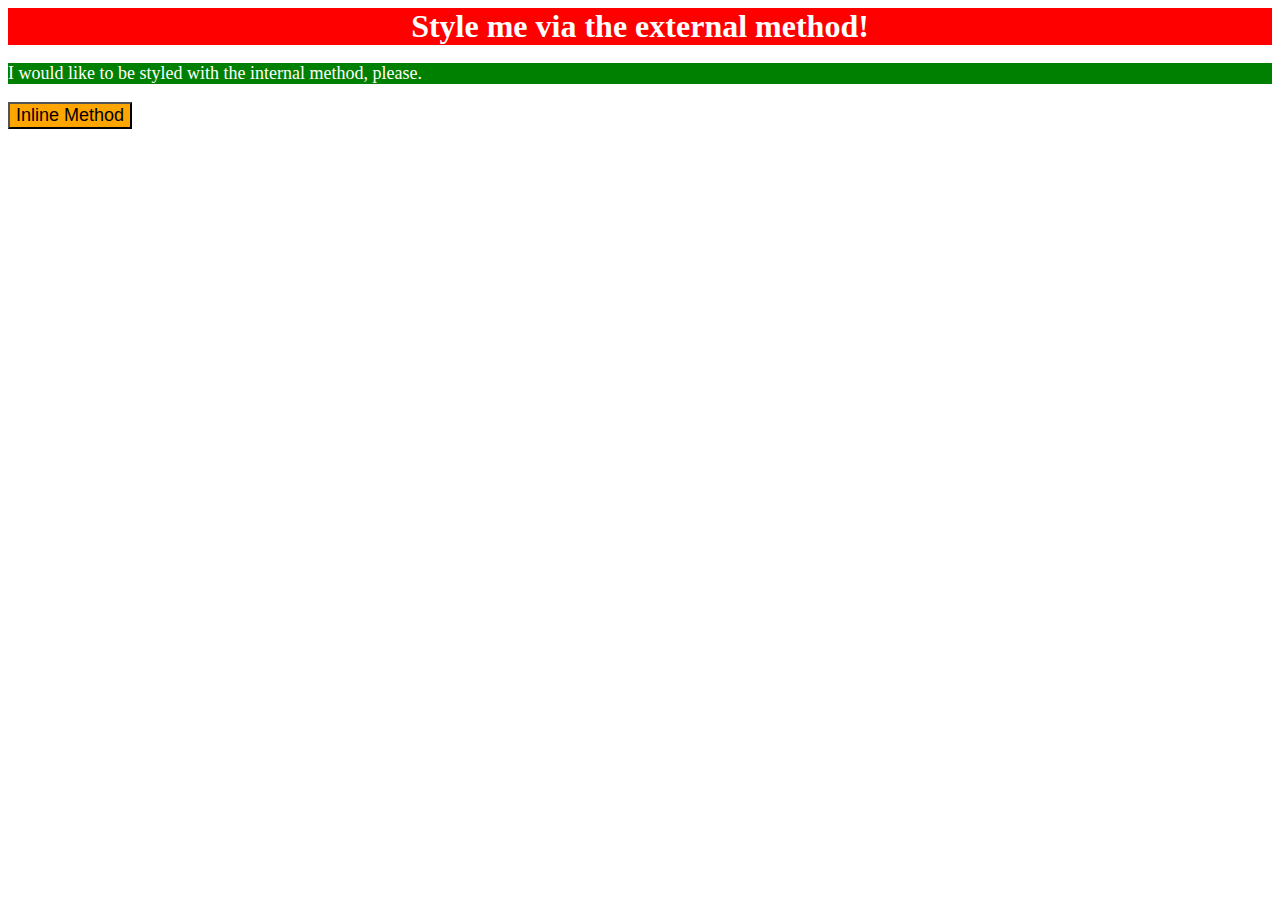
<file: foundations/01-css-methods/index.html>
<!DOCTYPE html>
<html lang="en">
  <head>
    <meta charset="UTF-8">
    <meta http-equiv="X-UA-Compatible" content="IE=edge">
    <meta name="viewport" content="width=device-width, initial-scale=1.0">
    <title>Methods for Adding CSS</title>

    <!-- External Method -->
    <link rel="stylesheet" href="style.css">

    <!-- Internal Method -->
    <style>
      p {
        color: white;
        background-color: green;
        font-size: 18px;
      }
    </style>

  </head>
  <body>

    <div>Style me via the external method!</div>
    <p>I would like to be styled with the internal method, please.</p>
    
    <!-- Inline Method -->
    <button style="background-color: orange; font-size: 18px;">Inline Method</button>
    
  </body>
</html>
</file>
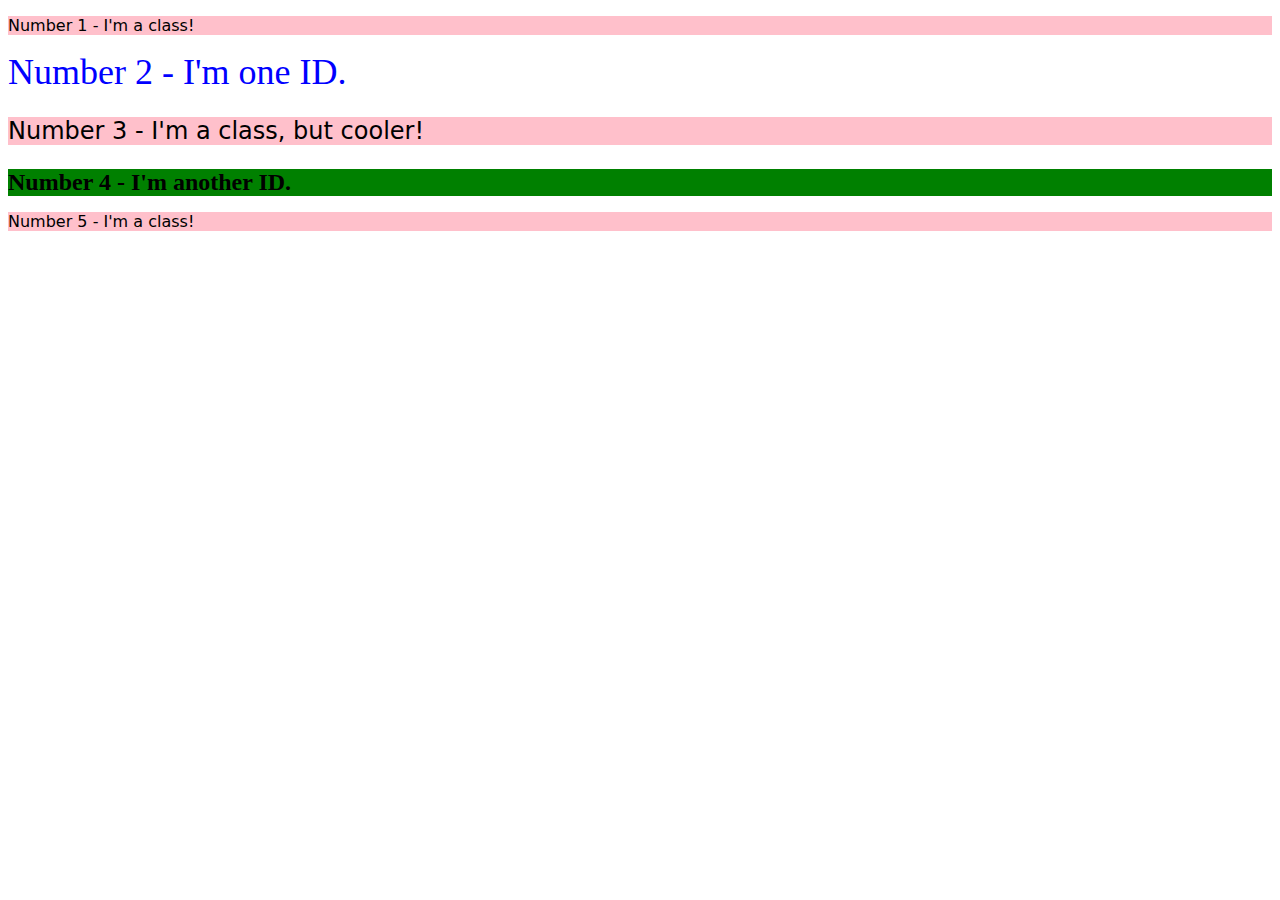
<file: foundations/02-class-id-selectors/index.html>
<!DOCTYPE html>
<html lang="en">
  <head>
    <meta charset="UTF-8">
    <meta http-equiv="X-UA-Compatible" content="IE=edge">
    <meta name="viewport" content="width=device-width, initial-scale=1.0">
    <title>Class and ID Selectors</title>
    <link rel="stylesheet" href="style.css">
  </head>
  <body>
    <p class="odd">Number 1 - I'm a class!</p>
    <div id="two">Number 2 - I'm one ID.</div>
    <p class="odd adjust-font-size">Number 3 - I'm a class, but cooler!</p>
    <div id="four" class="adjust-font-size">Number 4 - I'm another ID.</div>
    <p class="odd">Number 5 - I'm a class!</p>
  </body>
</html>
</file>
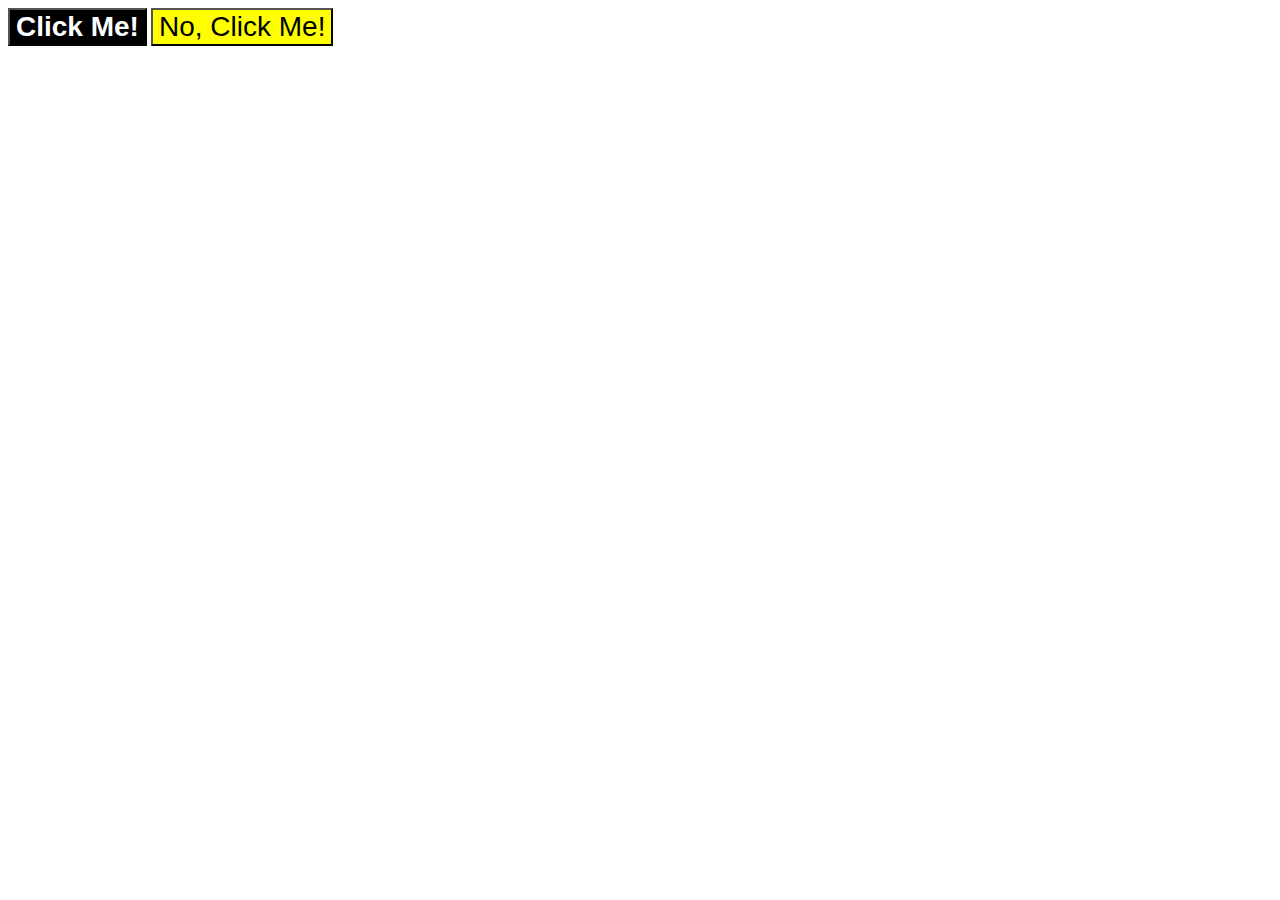
<file: foundations/03-grouping-selectors/index.html>
<!DOCTYPE html>
<html lang="en">
  <head>
    <meta charset="UTF-8">
    <meta http-equiv="X-UA-Compatible" content="IE=edge">
    <meta name="viewport" content="width=device-width, initial-scale=1.0">
    <title>Grouping Selectors</title>
    <link rel="stylesheet" href="style.css">
  </head>
  <body>
    <button class="black">Click Me!</button>
    <button class="yellow">No, Click Me!</button>
  </body>
</html>
</file>
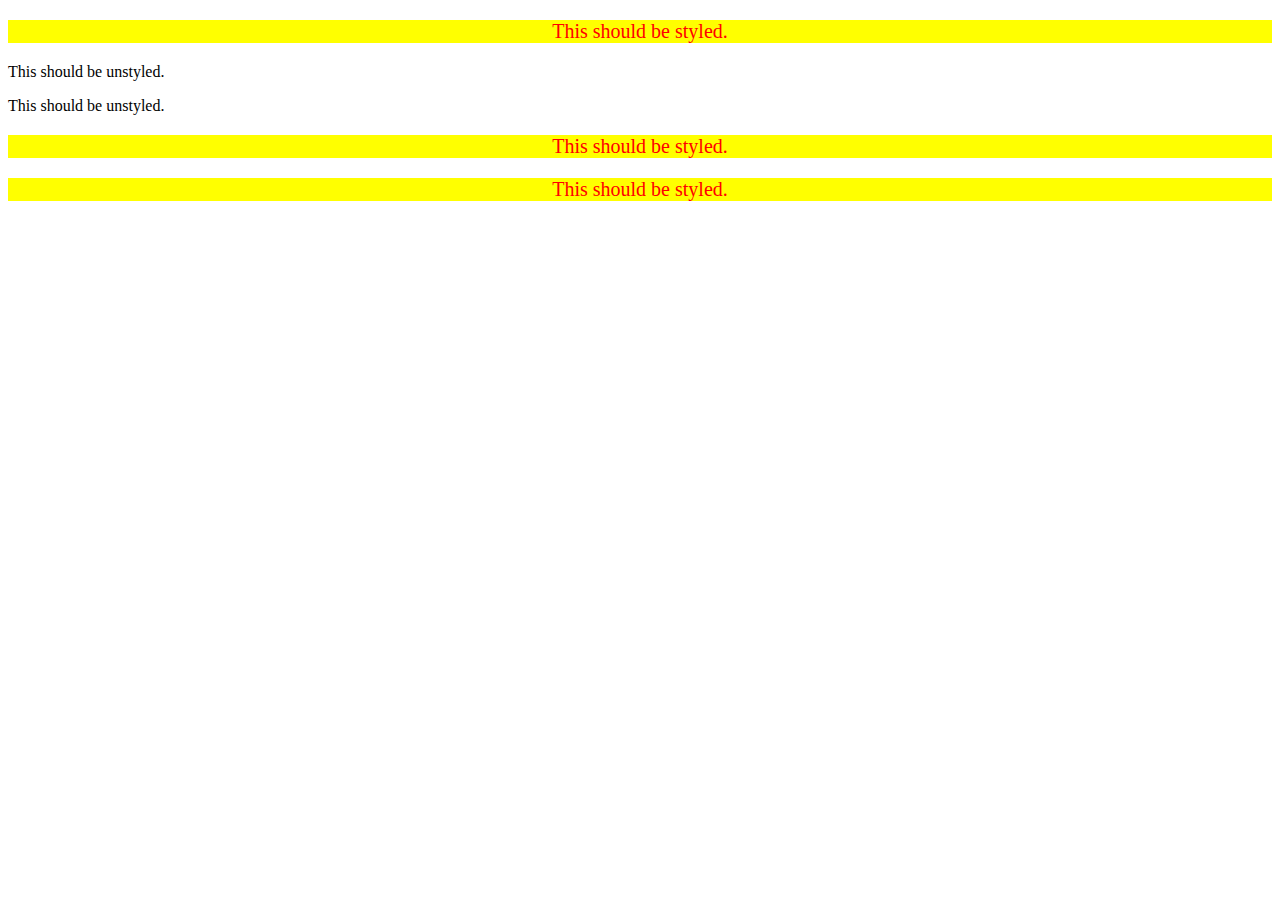
<file: foundations/05-descendant-combinator/index.html>
<!DOCTYPE html>
<html lang="en">
  <head>
    <meta charset="UTF-8">
    <meta http-equiv="X-UA-Compatible" content="IE=edge">
    <meta name="viewport" content="width=device-width, initial-scale=1.0">
    <title>Descendant Combinator</title>
    <link rel="stylesheet" href="style.css">
  </head>
  <body>

    <div class="container">
      <p class="text">This should be styled.</p>
    </div>
    <p class="text">This should be unstyled.</p>
    <p class="text">This should be unstyled.</p>
    <div class="container">
      <p class="text">This should be styled.</p>
      <p class="text">This should be styled.</p>
    </div>
  
  </body>
</html>
</file>
<file: foundations/01-css-methods/style.css>
div {
    color: white;
    background-color: red;
    font-size: 32px;
    font-weight: 700;
    text-align: center;
}
</file>
<file: foundations/02-class-id-selectors/style.css>
.odd {
    background-color: pink;
    font-family: Verdana, "DejaVu Sans", sans-serif;
}
.adjust-font-size {
    font-size: 24px;
}
#two {
    color: blue;
    font-size: 36px;
}
#four {
    background-color: green; 
    font-weight: bold;
}
</file>
<file: foundations/03-grouping-selectors/style.css>
.black,
.yellow {
    font-size: 28px;
    font-family: Helvetica, "Times New Roman", sans-serif;
}
.black {
    background-color: black;
    color: white;
    font-weight: bold;
}
.yellow {
    background-color: yellow;
}
</file>
<file: foundations/05-descendant-combinator/style.css>
.container .text{
    color: red;
    background-color: yellow;
    font-size: 20px;
    text-align: center;
}
</file>
